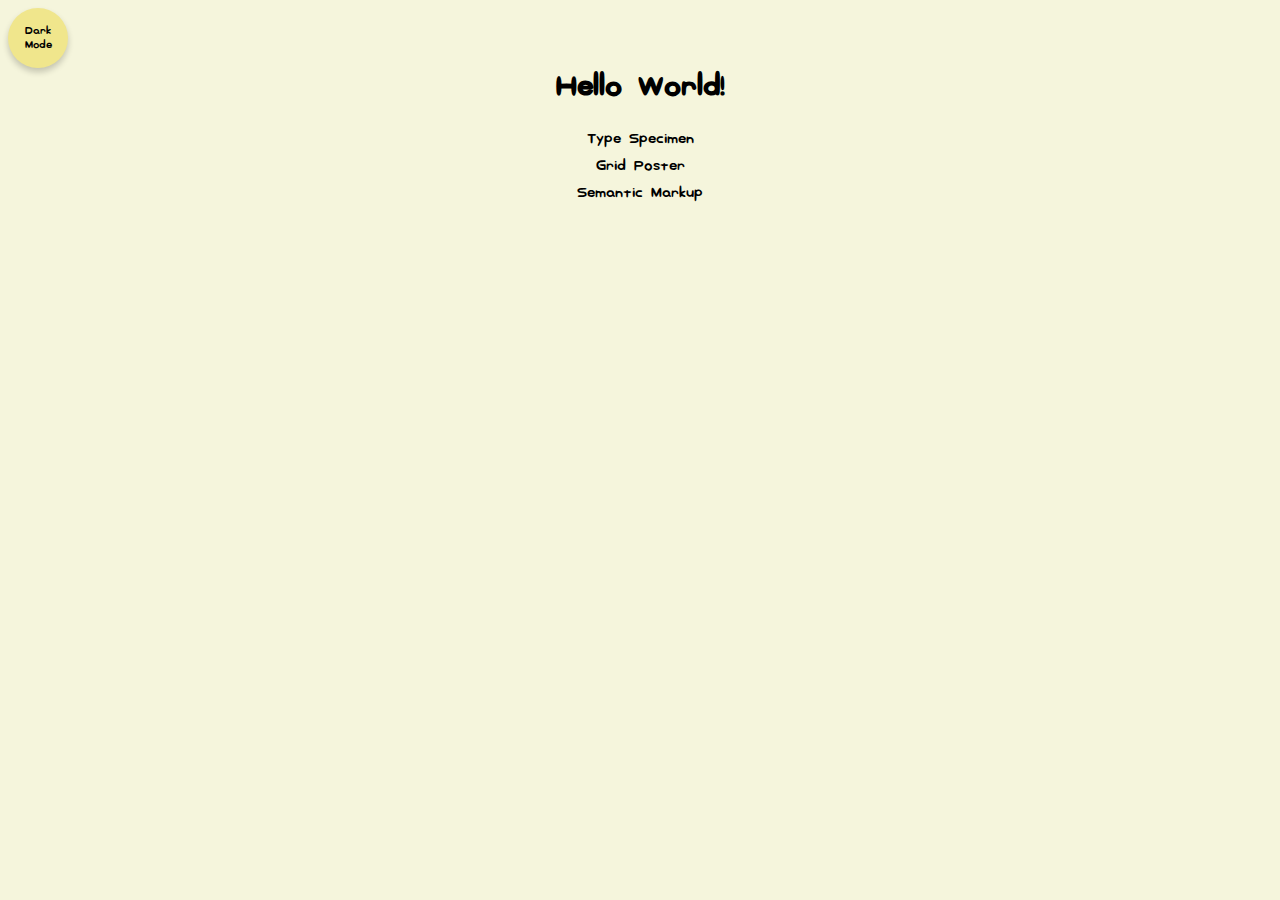
<file: index.html>
<!DOCTYPE html>
<html lang="en">
<head>
    <meta charset="UTF-8">
    <meta name="viewport" content="width=device-width, initial-scale=2.0">
    <title>Hello World!</title>
    <link rel="stylesheet" href="style.css">
</head>
<body>
    <div class="container">
        <button id="dark-mode-toggle" class="toggle-button">
        Dark Mode</button>
        <div class="hello">
            Hello World!
        </div>
        <div class="links">
            <a href="typespecimen/index.html">Type Specimen</a>
            <a href="gridposter/poster.html">Grid Poster</a>
            <a href="markup/index.html">Semantic Markup</a>
        </div>
    </div>
    <script src="script.js"></script>
</body>
</html>
</file>
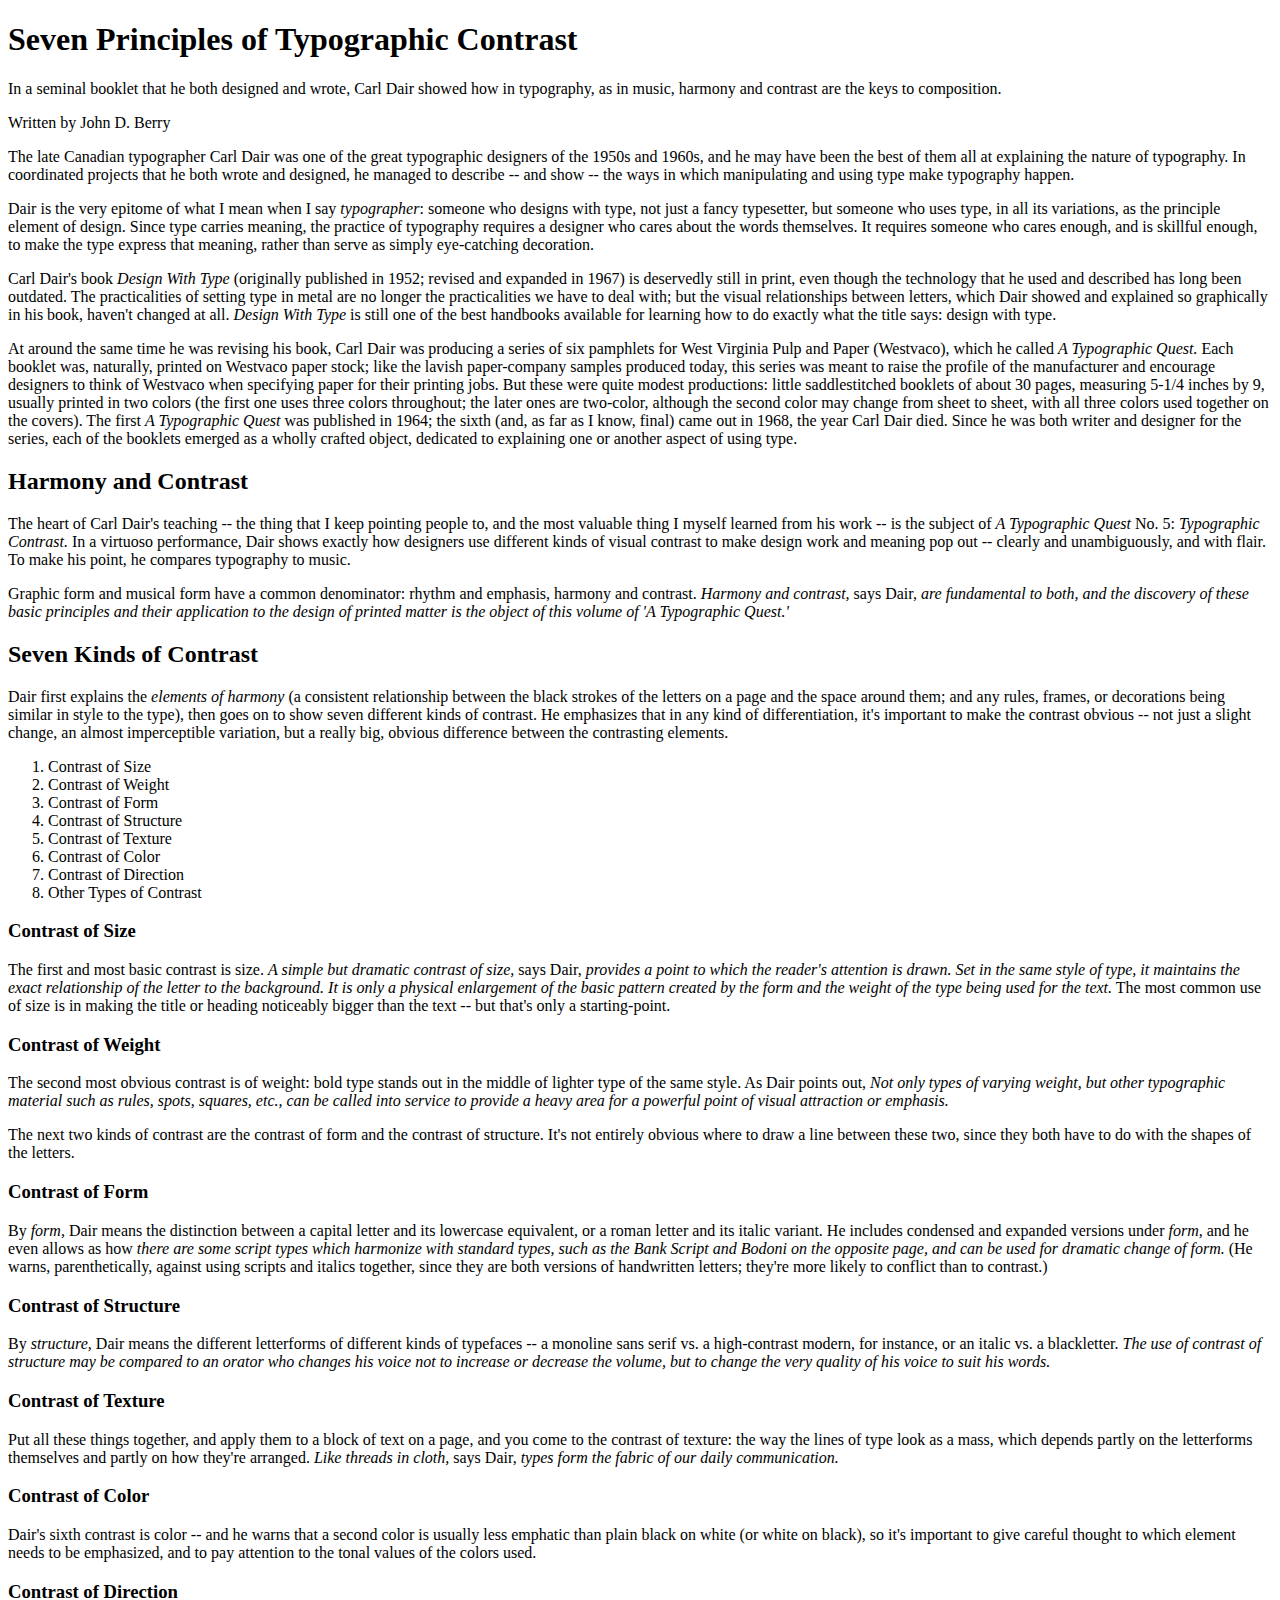
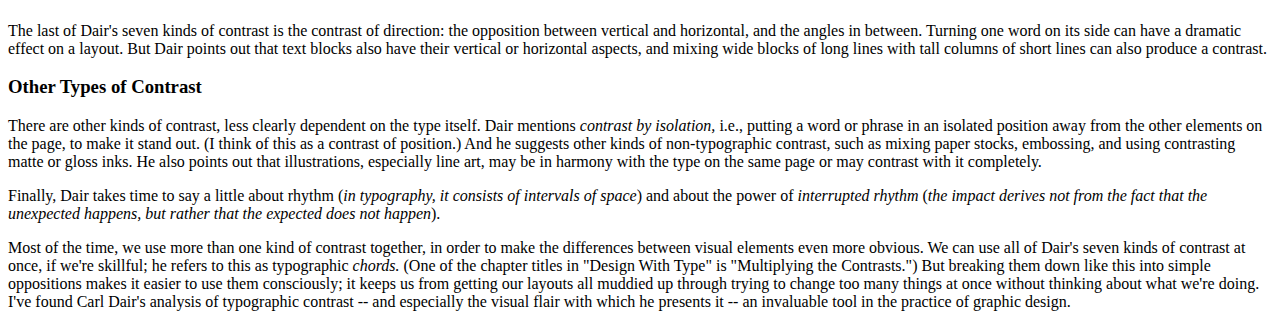
<file: markup/index.html>
<!DOCTYPE html>
<html>
	<head>
		<title>HTML Semantic Markup Exercise</title>
		<meta charset="utf-8">
		<meta name="viewport" content="width=device-width, initial-scale=1">
	</head>
	<body>
		<h1>Seven Principles of Typographic Contrast</h1>

		<p>
			In a seminal booklet that he both designed and wrote, Carl Dair showed how in typography, as in music, harmony and contrast are the keys to composition.
		</p>

		<p>
			Written by John D. Berry
		</p>

		<p>
			The late Canadian typographer Carl Dair was one of the great typographic designers of the 1950s and 1960s, and he may have been the best of them all at explaining the nature of typography. In coordinated projects that he both wrote and designed, he managed to describe -- and show -- the ways in which manipulating and using type make typography happen.
		</p>

		<p>
			Dair is the very epitome of what I mean when I say <em>typographer</em>: someone who designs with type, not just a fancy typesetter, but someone who uses type, in all its variations, as the principle element of design. Since type carries meaning, the practice of typography requires a designer who cares about the words themselves. It requires someone who cares enough, and is skillful enough, to make the type express that meaning, rather than serve as simply eye-catching decoration.
		</p>

		<p>
			Carl Dair's book <em>Design With Type</em> (originally published in 1952; revised and expanded in 1967) is deservedly still in print, even though the technology that he used and described has long been outdated. The practicalities of setting type in metal are no longer the practicalities we have to deal with; but the visual relationships between letters, which Dair showed and explained so graphically in his book, haven't changed at all. <em>Design With Type</em> is still one of the best handbooks available for learning how to do exactly what the title says: design with type.
		</p>

		<p>
			At around the same time he was revising his book, Carl Dair was producing a series of six pamphlets for West Virginia Pulp and Paper (Westvaco), which he called <em>A Typographic Quest.</em> Each booklet was, naturally, printed on Westvaco paper stock; like the lavish paper-company samples produced today, this series was meant to raise the profile of the manufacturer and encourage designers to think of Westvaco when specifying paper for their printing jobs. But these were quite modest productions: little saddlestitched booklets of about 30 pages, measuring 5-1/4 inches by 9, usually printed in two colors (the first one uses three colors throughout; the later ones are two-color, although the second color may change from sheet to sheet, with all three colors used together on the covers). The first <em>A Typographic Quest</em> was published in 1964; the sixth (and, as far as I know, final) came out in 1968, the year Carl Dair died. Since he was both writer and designer for the series, each of the booklets emerged as a wholly crafted object, dedicated to explaining one or another aspect of using type.
		
		</p>

		<h2>Harmony and Contrast</h2>

		<p>
			The heart of Carl Dair's teaching -- the thing that I keep pointing people to, and the most valuable thing I myself learned from his work -- is the subject of <em>A Typographic Quest</em> No. 5: <em>Typographic Contrast.</em> In a virtuoso performance, Dair shows exactly how designers use different kinds of visual contrast to make design work and meaning pop out -- clearly and unambiguously, and with flair. To make his point, he compares typography to music.
		</p>

		<p>
			Graphic form and musical form have a common denominator: rhythm and emphasis, harmony and contrast. <em>Harmony and contrast,</em> says Dair, <em>are fundamental to both, and the discovery of these basic principles and their application to the design of printed matter is the object of this volume of 'A Typographic Quest.'</em>
		</p>

		<h2>Seven Kinds of Contrast</h2>

		<p>
			Dair first explains the <em>elements of harmony</em> (a consistent relationship between the black strokes of the letters on a page and the space around them; and any rules, frames, or decorations being similar in style to the type), then goes on to show seven different kinds of contrast. He emphasizes that in any kind of differentiation, it's important to make the contrast obvious -- not just a slight change, an almost imperceptible variation, but a really big, obvious difference between the contrasting elements.
		
		</p>

		<ol>
			<li>Contrast of Size</li>
			<li>Contrast of Weight</li>
			<li>Contrast of Form</li>
			<li>Contrast of Structure</li>
			<li>Contrast of Texture</li>
			<li>Contrast of Color</li>
			<li>Contrast of Direction</li>
			<li>Other Types of Contrast</li>
		</ol>

		<h3>Contrast of Size</h3>

		<p>
			The first and most basic contrast is size. <em>A simple but dramatic contrast of size,</em> says Dair, <em>provides a point to which the reader's attention is drawn. Set in the same style of type, it maintains the exact relationship of the letter to the background. It is only a physical enlargement of the basic pattern created by the form and the weight of the type being used for the text.</em> The most common use of size is in making the title or heading noticeably bigger than the text -- but that's only a starting-point.
		</p>

		<h3>Contrast of Weight</h3>

		<p>
			The second most obvious contrast is of weight: bold type stands out in the middle of lighter type of the same style. As Dair points out, <em>Not only types of varying weight, but other typographic material such as rules, spots, squares, etc., can be called into service to provide a heavy area for a powerful point of visual attraction or emphasis.</em>
		</p>

		<p>
			The next two kinds of contrast are the contrast of form and the contrast of structure. It's not entirely obvious where to draw a line between these two, since they both have to do with the shapes of the letters.
		</p>


		<h3>Contrast of Form</h3>

		<p>
			By <em>form,</em> Dair means the distinction between a capital letter and its lowercase equivalent, or a roman letter and its italic variant. He includes condensed and expanded versions under <em>form,</em> and he even allows as how <em>there are some script types which harmonize with standard types, such as the Bank Script and Bodoni on the opposite page, and can be used for dramatic change of form.</em> (He warns, parenthetically, against using scripts and italics together, since they are both versions of handwritten letters; they're more likely to conflict than to contrast.)
		</p>

		<h3>Contrast of Structure</h3>

		<p>
			By <em>structure,</em> Dair means the different letterforms of different kinds of typefaces -- a monoline sans serif vs. a high-contrast modern, for instance, or an italic vs. a blackletter. <em>The use of contrast of structure may be compared to an orator who changes his voice not to increase or decrease the volume, but to change the very quality of his voice to suit his words.</em>
		</p>

		<h3>Contrast of Texture</h3>

		<p>
			Put all these things together, and apply them to a block of text on a page, and you come to the contrast of texture: the way the lines of type look as a mass, which depends partly on the letterforms themselves and partly on how they're arranged. <em>Like threads in cloth,</em> says Dair, <em>types form the fabric of our daily communication.</em>
		</p>


		<h3>Contrast of Color</h3>

		<p>
			Dair's sixth contrast is color -- and he warns that a second color is usually less emphatic than plain black on white (or white on black), so it's important to give careful thought to which element needs to be emphasized, and to pay attention to the tonal values of the colors used.
		</p>

		<h3>Contrast of Direction</h3>

		<p>
			The last of Dair's seven kinds of contrast is the contrast of direction: the opposition between vertical and horizontal, and the angles in between. Turning one word on its side can have a dramatic effect on a layout. But Dair points out that text blocks also have their vertical or horizontal aspects, and mixing wide blocks of long lines with tall columns of short lines can also produce a contrast.
		</p>

		<h3>Other Types of Contrast</h3>

		<p>
			There are other kinds of contrast, less clearly dependent on the type itself. Dair mentions <em>contrast by isolation,</em> i.e., putting a word or phrase in an isolated position away from the other elements on the page, to make it stand out. (I think of this as a contrast of position.) And he suggests other kinds of non-typographic contrast, such as mixing paper stocks, embossing, and using contrasting matte or gloss inks. He also points out that illustrations, especially line art, may be in harmony with the type on the same page or may contrast with it completely.
		</p>

		<p>
			Finally, Dair takes time to say a little about rhythm (<em>in typography, it consists of intervals of space</em>) and about the power of <em>interrupted rhythm</em> (<em>the impact derives not from the fact that the unexpected happens, but rather that the expected does not happen</em>).
		</p>

		<p>
			Most of the time, we use more than one kind of contrast together, in order to make the differences between visual elements even more obvious. We can use all of Dair's seven kinds of contrast at once, if we're skillful; he refers to this as typographic <em>chords.</em> (One of the chapter titles in "Design With Type" is "Multiplying the Contrasts.") But breaking them down like this into simple oppositions makes it easier to use them consciously; it keeps us from getting our layouts all muddied up through trying to change too many things at once without thinking about what we're doing. I've found Carl Dair's analysis of typographic contrast -- and especially the visual flair with which he presents it -- an invaluable tool in the practice of graphic design.
		</p>
    </body>
</html>
</file>
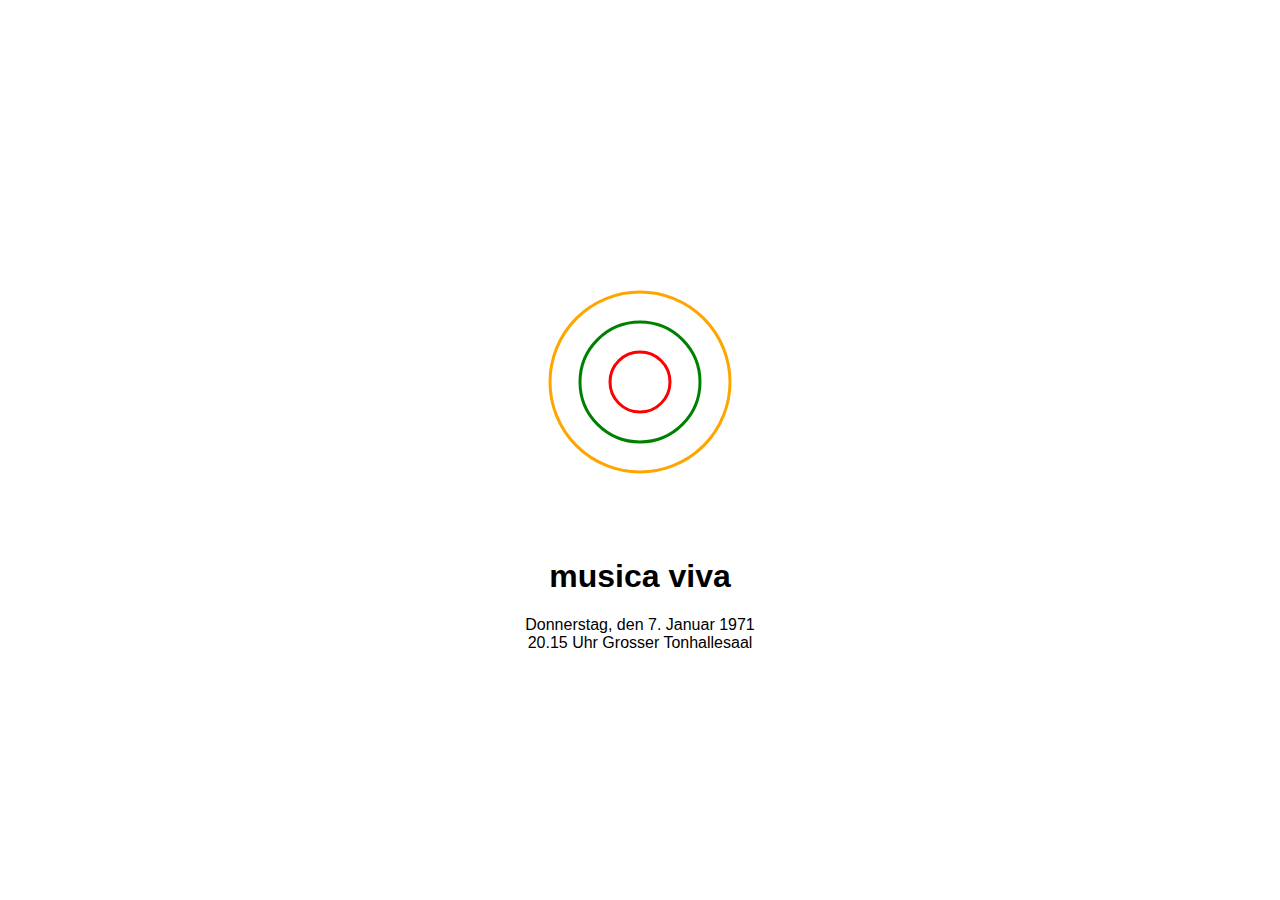
<file: gridposter/poster.html>
<!DOCTYPE html>
<html lang="en">
<head>
    <meta charset="UTF-8">
    <meta name="viewport" content="width=device-width, initial-scale=1.0">
    <title>Musica Viva Poster</title>
    <link rel="stylesheet" href="poster.css">
</head>
<body>
    <div class="poster">
        <svg viewBox="0 0 500 500" xmlns="http://www.w3.org/2000/svg">
            <!-- 각 원형 패턴 -->
            <circle cx="250" cy="250" r="50" stroke="red" stroke-width="5" fill="none" />
            <circle cx="250" cy="250" r="100" stroke="green" stroke-width="5" fill="none" />
            <circle cx="250" cy="250" r="150" stroke="orange" stroke-width="5" fill="none" />
            <!-- 반복 추가 -->
        </svg>
        <div class="text">
            <h1>musica viva</h1>
            <p>Donnerstag, den 7. Januar 1971<br>20.15 Uhr Grosser Tonhallesaal</p>
        </div>
    </div>
</body>
</html>
</file>
<file: style.css>
@font-face {
    font-family: 'My Font';
    src: url('connection.otf') format('opentype');
    font-weight: 400;
}

body {
    font-family: 'My Font';
    background: beige;
    color: black;
    text-align: center;
    transition: background 0.3s, color 0.3s; /* 부드러운 전환 효과 */
}

/* 다크 모드 스타일 */
body.dark-mode {
    background: #1e1e1e; /* 어두운 배경색 */
    color: #e0e0e0; /* 밝은 텍스트 */
}

a {
    color: initial; 
    text-decoration: none; 
}

a:hover {
    color: inherit; 
    text-decoration: underline; 
}

/* 다크 모드에서 링크 스타일 */
body.dark-mode a {
    color: #7fbcff; /* 다크 모드에서 링크 색 */
}

/* 버튼 스타일 */
.toggle-button {
    font-family: 'My Font', sans-serif; /* connection 타입페이스 */
    background-color: #f0e68c; /* 버튼 배경색 */
    color: black; /* 텍스트 색상 */
    border: none; /* 테두리 제거 */
    border-radius: 50%; /* 완전한 원형 */
    width: 60px; /* 버튼 너비 */
    height: 60px; /* 버튼 높이 */
    cursor: pointer; /* 포인터 커서 */
    font-size: 12px; /* 글씨 크기 */
    display: flex; /* 가운데 정렬 */
    align-items: center; /* 수직 정렬 */
    justify-content: center; /* 수평 정렬 */
    box-shadow: 0 4px 6px rgba(0, 0, 0, 0.2); /* 약간의 그림자 */
    transition: all 0.3s ease; /* 부드러운 전환 효과 */
}

/* 버튼 hover 효과 */
.toggle-button:hover {
    background-color: #ffd700; /* hover 시 더 밝은 색상 */
    color: white; /* 텍스트 색상 변경 */
    transform: scale(1.1); /* 살짝 커지는 효과 */
}

/* 다크 모드에서 버튼 스타일 */
body.dark-mode .toggle-button {
    background-color: #555; /* 어두운 배경 */
    color: #fff; /* 밝은 텍스트 */
}

/* Hello World 스타일 */
.hello {
    font-size: 2rem; /* 기본 폰트 크기의 2배 */
    margin-bottom: 1.5rem; /* 아래 링크들과의 간격 */
    font-weight: bold; /* 텍스트 강조 */
}

/* 링크 스타일 */
.links a {
    display: block; /* 각 링크를 새 줄에 배치 */
    margin: 0.5rem 0; /* 각 링크 사이의 간격 */
}
</file>
<file: gridposter/poster.css>
@font-face {
    font-family: 'My Font';
    src: url('connection.otf') format('opentype');
    font-weight: 400;
}

body {
    font-family: Arial, sans-serif;
    margin: 0;
    display: flex;
    justify-content: center;
    align-items: center;
    height: 100vh;
    background-color: white;
    transition: background-color 0.5s ease;
}

.poster {
    text-align: center;
}

svg {
    width: 300px;
    height: 300px;
    margin: auto;
    cursor: pointer;
    transition: transform 0.5s ease;
}

svg:hover {
    transform: skew(60deg);
}
</file>
